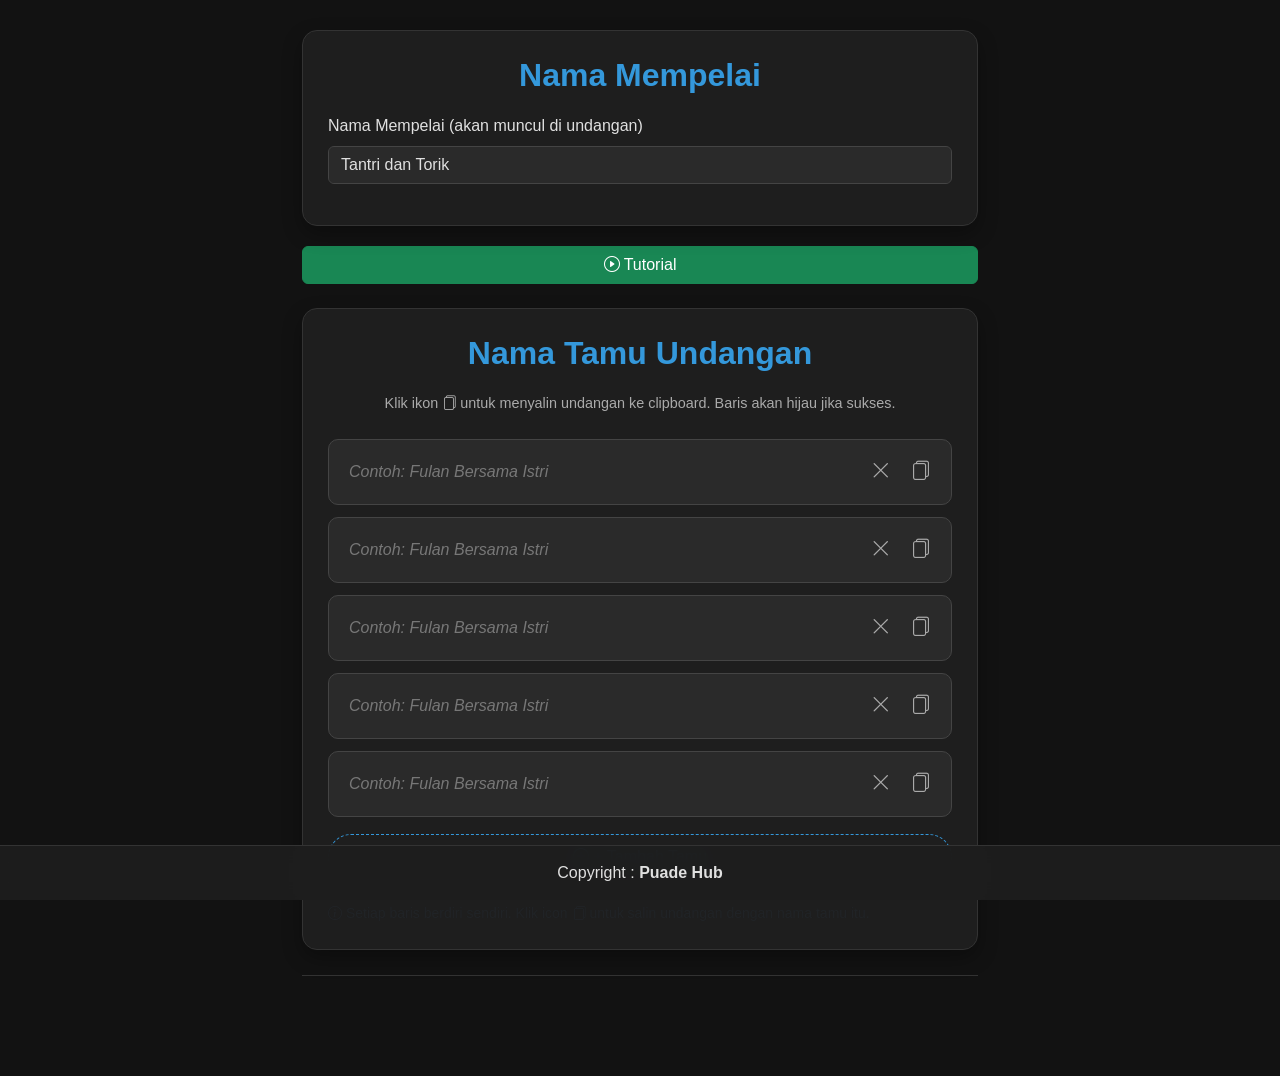
<file: formtamu.html>
<!DOCTYPE html>
<html lang="id">
<head>
    <meta charset="UTF-8">
    <meta name="viewport" content="width=device-width, initial-scale=1.0">
    <title>Form Undangan Multi Tamu + Copy</title>
    <!-- Bootstrap 5 CSS -->
    <link href="https://cdn.jsdelivr.net/npm/bootstrap@5.3.0-alpha1/dist/css/bootstrap.min.css" rel="stylesheet">
    <!-- Bootstrap Icons -->
    <link href="https://cdn.jsdelivr.net/npm/bootstrap-icons/font/bootstrap-icons.css" rel="stylesheet">
    <style>
        :root {
            --dark-bg: #121212;
            --card-bg: #1e1e1e;
            --card-border: #333;
            --primary-color: #3498db;
            --secondary-color: #2ecc71;
            --text-color: #e0e0e0;
            --text-muted: #aaa;
            --input-bg: #2a2a2a;
            --input-border: #444;
            --success-bg: #1e4a2a; /* latar hijau gelap untuk feedback */
        }
        
        body {
            margin-top: 30px;
            margin-bottom: 100px;
            background-color: var(--dark-bg);
            color: var(--text-color);
            font-family: 'Segoe UI', Tahoma, Geneva, Verdana, sans-serif;
        }
        
        .container {
            max-width: 700px;
        }
        
        .card {
            background-color: var(--card-bg);
            border: 1px solid var(--card-border);
            border-radius: 15px;
            box-shadow: 0 8px 20px rgba(0, 0, 0, 0.3);
            padding: 25px;
            margin-bottom: 20px;
        }
        
        .card-title {
            color: var(--primary-color);
            font-weight: 600;
            margin-bottom: 20px;
            text-align: center;
        }
        
        .subtitle {
            color: var(--text-muted);
            text-align: center;
            font-size: 0.9rem;
            margin-bottom: 25px;
        }
        
        /* Input group styling */
        .guest-row {
            background-color: var(--input-bg);
            border-radius: 10px;
            padding: 12px 15px;
            margin-bottom: 12px;
            border: 1px solid var(--input-border);
            transition: background-color 0.3s ease, border-color 0.3s ease;
            display: flex;
            align-items: center;
            gap: 8px;
        }
        
        .guest-row.success {
            background-color: var(--success-bg);
            border-color: var(--secondary-color);
        }
        
        .guest-input {
            flex: 1;
            background-color: transparent;
            border: none;
            color: var(--text-color);
            padding: 8px 5px;
            outline: none;
            font-size: 1rem;
        }
        
        .guest-input::placeholder {
            color: #777;
            font-style: italic;
        }
        
        .action-btn {
            background: transparent;
            border: none;
            color: var(--text-muted);
            font-size: 1.2rem;
            width: 32px;
            height: 32px;
            display: inline-flex;
            align-items: center;
            justify-content: center;
            border-radius: 6px;
            transition: all 0.2s;
            cursor: pointer;
        }
        
        .action-btn:hover {
            background-color: rgba(255,255,255,0.1);
            color: white;
        }
        
        .action-btn.clear:hover {
            color: #e74c3c;
        }
        
        .action-btn.copy:hover {
            color: var(--secondary-color);
        }
        
        .btn-add {
            background-color: transparent;
            border: 1px dashed var(--primary-color);
            color: var(--primary-color);
            padding: 10px;
            border-radius: 50px;
            width: 100%;
            font-weight: 500;
            margin-top: 5px;
            margin-bottom: 15px;
            transition: 0.2s;
        }
        
        .btn-add:hover {
            background-color: rgba(52,152,219,0.1);
            border-style: solid;
        }
        
        .form-label {
            color: var(--text-color);
            font-weight: 500;
        }
        
        #inputPriaWanita {
            background-color: var(--input-bg);
            border: 1px solid var(--input-border);
            color: var(--text-color);
        }
        
        .footer {
            position: fixed;
            bottom: 0;
            left: 0;
            width: 100%;
            background-color: rgba(30, 30, 30, 0.95);
            border-top: 1px solid var(--card-border);
            padding: 15px 0;
            z-index: 1000;
            backdrop-filter: blur(10px);
        }
        
        .footer-content {
            display: flex;
            align-items: center;
            justify-content: center;
            gap: 15px;
        }
        
        /* popup tutorial (copy style dari sebelumnya) */
        .popup-form {
            display: none;
            position: fixed;
            top: 0;
            left: 0;
            right: 0;
            bottom: 0;
            background-color: rgba(0, 0, 0, 0.8);
            z-index: 9999;
        }
        
        .popup-content {
            position: absolute;
            top: 50%;
            left: 50%;
            transform: translate(-50%, -50%);
            background-color: var(--card-bg);
            padding: 25px;
            border-radius: 15px;
            width: 90%;
            max-width: 500px;
            border: 1px solid var(--card-border);
            box-shadow: 0 10px 30px rgba(0, 0, 0, 0.5);
        }
        
        .popup-content h5 {
            color: var(--primary-color);
            margin-bottom: 20px;
            text-align: center;
        }
        
        .video-container {
            position: relative;
            padding-bottom: 56.25%;
            height: 0;
            overflow: hidden;
            border-radius: 10px;
            margin-bottom: 20px;
        }
        
        .video-container iframe {
            position: absolute;
            top: 0;
            left: 0;
            width: 100%;
            height: 100%;
            border: none;
        }
        
        .divider {
            border-top: 1px solid var(--card-border);
            margin: 25px 0;
        }
        
        /* Hilangkan output area karena tidak perlu ditampilkan */
        #outputArea {
            display: none;
        }
    </style>
</head>
<body>
 
<div class="container">
    <!-- Nama Mempelai -->
    <div class="card">
        <h2 class="card-title">Nama Mempelai</h2>
        <div class="mb-3">
            <label for="inputPriaWanita" class="form-label">Nama Mempelai (akan muncul di undangan)</label>
            <input type="text" class="form-control" id="inputPriaWanita" value="Tantri dan Torik" disabled>
        </div>
    </div>

        <!-- Tombol tutorial (tetap ada) -->
        <div class="d-flex gap-2 mb-4">
            <button id="tutorialButton" class="btn btn-success w-100">
                <i class="bi bi-play-circle"></i> Tutorial
            </button>
        </div>
    
    <!-- Area Input Tamu Undangan dengan Multi Baris -->
    <div class="card">
        <h2 class="card-title">Nama Tamu Undangan</h2>
        <p class="subtitle">Klik ikon <i class="bi bi-files"></i> untuk menyalin undangan ke clipboard. Baris akan hijau jika sukses.</p>
        
        <!-- Container untuk semua baris input tamu -->
        <div id="guestsContainer"></div>
        
        <!-- Tombol tambah tamu -->
        <button id="addGuestBtn" class="btn-add">
            <i class="bi bi-plus-circle"></i> + Tambah Tamu
        </button>
        
        <!-- Catatan: Tidak ada tombol "Buat Undangan" global karena setiap baris punya tombol copy masing-masing -->
        <div class="text-muted small mt-2">
            <i class="bi bi-info-circle"></i> Setiap baris berdiri sendiri. Klik icon <i class="bi bi-files"></i> untuk salin undangan dengan nama tamu itu.
        </div>
    </div>
    
    <div class="divider"></div>
    

</div>

<!-- Popup Tutorial -->
<div id="popupTutorial" class="popup-form">
    <div class="popup-content">
        <h5>Cara Menggunakan Form Undangan</h5>
        <div class="video-container">
            <iframe src="https://www.youtube.com/embed/1BvXNlsPwFc" 
                    title="Tutorial" 
                    frameborder="0" 
                    allow="accelerometer; autoplay; clipboard-write; encrypted-media; gyroscope; picture-in-picture" 
                    allowfullscreen>
            </iframe>
        </div>
        <p class="text-center" style="color: var(--text-muted); font-size: 0.9rem;">
            Tonton video di atas untuk panduan lengkap.
        </p>
        <button id="closeTutorial" class="btn btn-secondary w-100">Tutup</button>
    </div>
</div>

<!-- Footer -->
<div class="footer">
    <div class="container">
        <div class="footer-content">
            <span>Copyright : <b>Puade Hub</b></span>
        </div>
    </div>
</div>

<script>
    (function() {
        // Elemen-elemen utama
        const guestsContainer = document.getElementById('guestsContainer');
        const addGuestBtn = document.getElementById('addGuestBtn');
        const namaMempelaiInput = document.getElementById('inputPriaWanita');
        
        // State: jumlah baris awal = 5
        let guestCount = 0;
        
        // Fungsi untuk membuat format nama (kapital tiap kata dan gabung dengan '+')
        function formatNamaForURL(nama) {
            if (!nama.trim()) return '';
            return nama
                .trim()
                .split(/\s+/)  // pisah berdasarkan spasi
                .map(kata => kata.charAt(0).toUpperCase() + kata.slice(1).toLowerCase())
                .join('+');
        }
        
        // Fungsi untuk menghasilkan teks undangan berdasarkan nama tamu dan nama mempelai
        function generateUndanganText(namaTamu, namaMempelai) {
            const formattedNama = formatNamaForURL(namaTamu) || 'Tamu+Undangan'; // fallback jika kosong
            
            return `Bismillahirrahmanirrahim

Dengan memohon rahmat dan ridho Allah Subhanahu Wa Ta'ala,  
kami bermaksud mengundang Bapak/Ibu/Saudara/i  
untuk menghadiri **Resepsi Pernikahan**.

Berikut link undangan kami, untuk info lengkap acara dapat dikunjungi di:

https://puade.github.io/tantri-torik/?kepada=${formattedNama}

Merupakan suatu kehormatan dan kebahagiaan bagi kami  
apabila Bapak/Ibu/Saudara/i berkenan hadir  
serta memberikan Doa dan Restunya kepada kami.

Atas kehadiran dan doanya kami ucapkan terima kasih.

Wassalamualaikum Warahmatullahi Wabarakatuh

Hormat kami,
${namaMempelai}`;
        }
        
        // Fungsi untuk menyalin teks ke clipboard
        function copyTextToClipboard(text, rowElement) {
            if (!text) return false;
            
            // Buat textarea sementara
            const textArea = document.createElement('textarea');
            textArea.value = text;
            document.body.appendChild(textArea);
            textArea.select();
            
            try {
                const successful = document.execCommand('copy');
                if (successful) {
                    // Feedback: tambah class success ke row, lalu hilangkan setelah 1.5 detik?
                    rowElement.classList.add('success');
                    // Hapus class setelah 1 detik agar user lihat hijau, lalu kembali normal
                    setTimeout(() => {
                        rowElement.classList.remove('success');
                    }, 1000);
                }
                document.body.removeChild(textArea);
                return successful;
            } catch (err) {
                document.body.removeChild(textArea);
                return false;
            }
        }
        
        // Fungsi untuk membuat satu baris input tamu (dengan tombol X dan Copy)
        function createGuestRow(initialValue = '') {
            const rowId = 'guest_' + Date.now() + '_' + Math.random().toString(36).substr(2, 8);
            
            // Elemen utama row
            const rowDiv = document.createElement('div');
            rowDiv.className = 'guest-row';
            rowDiv.dataset.rowId = rowId;
            
            // Input field
            const inputField = document.createElement('input');
            inputField.type = 'text';
            inputField.className = 'guest-input';
            inputField.placeholder = 'Contoh: Fulan Bersama Istri';
            inputField.value = initialValue;
            
            // Tombol Clear (X)
            const clearBtn = document.createElement('button');
            clearBtn.className = 'action-btn clear';
            clearBtn.innerHTML = '<i class="bi bi-x-lg"></i>';
            clearBtn.title = 'Hapus input';
            clearBtn.addEventListener('click', function(e) {
                e.stopPropagation();
                inputField.value = '';
                inputField.focus();
                // Hapus juga class success jika ada
                rowDiv.classList.remove('success');
            });
            
            // Tombol Copy (📄) - menggunakan ikon bi-files
            const copyBtn = document.createElement('button');
            copyBtn.className = 'action-btn copy';
            copyBtn.innerHTML = '<i class="bi bi-files"></i>';
            copyBtn.title = 'Salin undangan untuk nama ini';
            
            copyBtn.addEventListener('click', function(e) {
                e.stopPropagation();
                const namaTamu = inputField.value.trim();
                const namaMempelai = namaMempelaiInput.value.trim() || 'Anisa dan Arul'; // fallback
                
                if (!namaTamu) {
                    alert('Silakan isi nama tamu terlebih dahulu.');
                    inputField.focus();
                    return;
                }
                
                const undanganText = generateUndanganText(namaTamu, namaMempelai);
                const success = copyTextToClipboard(undanganText, rowDiv);
                
                if (success) {
                    // Feedback tambahan: sudah diatur di copyTextToClipboard lewat class
                    // Tapi kita bisa menampilkan notifikasi kecil jika mau
                } else {
                    alert('Gagal menyalin teks. Coba lagi.');
                }
            });
            
            // Susun elemen
            rowDiv.appendChild(inputField);
            rowDiv.appendChild(clearBtn);
            rowDiv.appendChild(copyBtn);
            
            return rowDiv;
        }
        
        // Fungsi untuk menambahkan baris baru ke container
        function addNewGuestRow(initialValue = '') {
            const newRow = createGuestRow(initialValue);
            guestsContainer.appendChild(newRow);
            guestCount++;
        }
        
        // Inisialisasi: buat 5 baris kosong
        for (let i = 0; i < 5; i++) {
            addNewGuestRow('');
        }
        
        // Event listener untuk tombol "+ Tambah Tamu"
        addGuestBtn.addEventListener('click', function() {
            addNewGuestRow('');
        });
        
        // ===== TUTORIAL POPUP (sama seperti asli) =====
        const popup = document.getElementById('popupTutorial');
        const tutorialBtn = document.getElementById('tutorialButton');
        const closeBtn = document.getElementById('closeTutorial');
        
        tutorialBtn.addEventListener('click', function() {
            popup.style.display = 'block';
        });
        
        closeBtn.addEventListener('click', function() {
            popup.style.display = 'none';
        });
        
        popup.addEventListener('click', function(e) {
            if (e.target === popup) {
                popup.style.display = 'none';
            }
        });
        
        // Opsional: mengisi inputPriaWanita sudah di-set via value, tidak perlu window.onload
        // Tapi jika ingin dipastikan, bisa juga:
        window.addEventListener('load', function() {
            // sudah ada value "Anisa dan Arul" di html
        });
        
    })();
</script>

<!-- Bootstrap JS (optional, untuk beberapa komponen) -->
<script src="https://cdn.jsdelivr.net/npm/bootstrap@5.3.0-alpha1/dist/js/bootstrap.bundle.min.js"></script>

</body>
</html>
</file>
